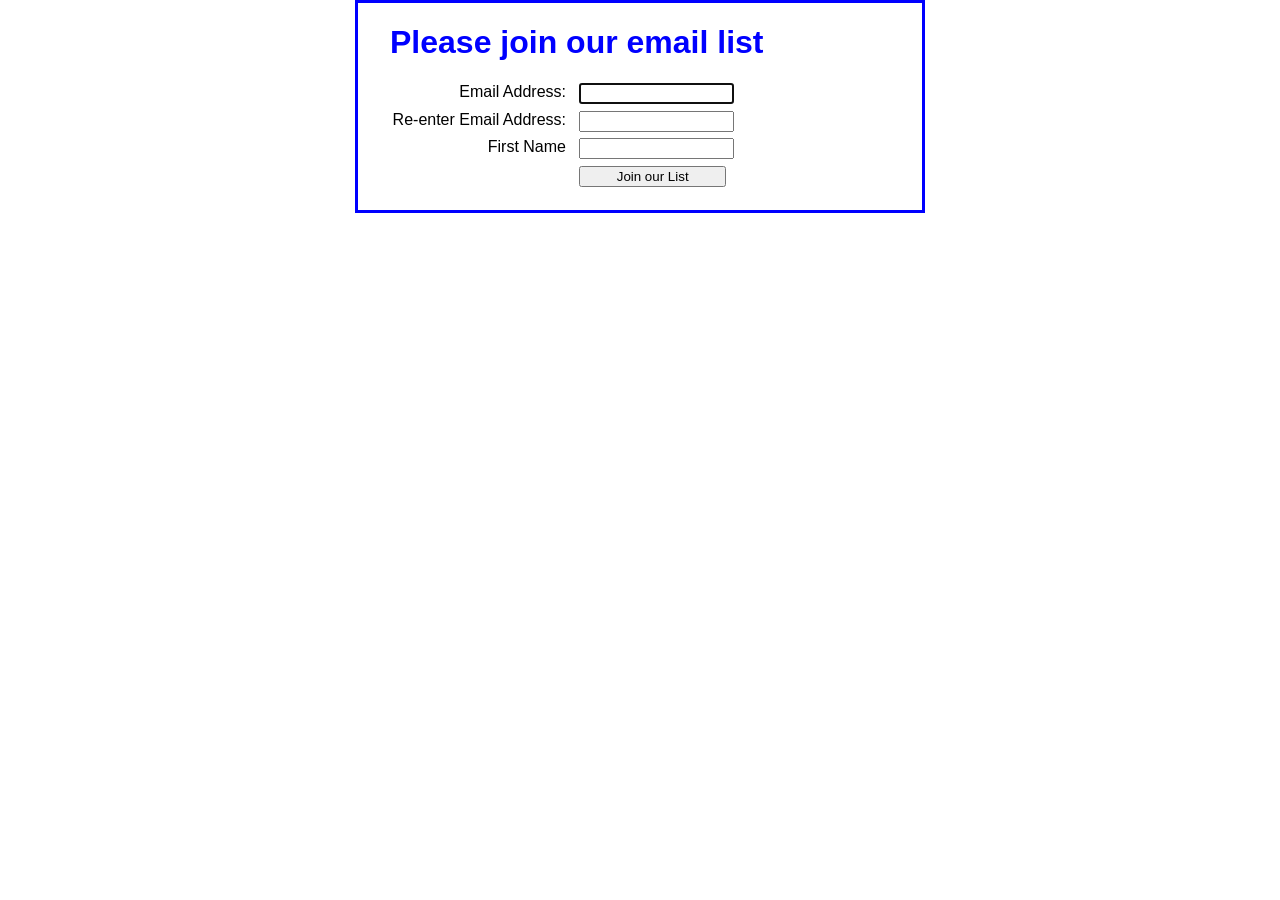
<file: index.html>
<!DOCTYPE html>
<html>
<head>
    <meta charset="UTF-8">	
    <title>Join Email List</title>
    <link rel="stylesheet" href="email_list.css">
    <script src="email_list.js"></script>
</head>
<body>
    <main>
        <h1>Please join our email list</h1>
        <form id="email_form" name="email_form" action="join.html" method="get">
            <label for="email_address1">Email Address:</label>
            <input type="text" id="email_address1" name="email_address1"><br>

            <label for="email_address2">Re-enter Email Address:</label>
            <input type="text" id="email_address2" name="email_address2"><br>

            <label for="first_name">First Name</label>
            <input type="text" id="first_name" name="first_name"><br>

            <label>&nbsp;</label>
            <input type="button" id="join_list" value="Join our List">
        </form>
    </main>
</body>
</html>
</file>
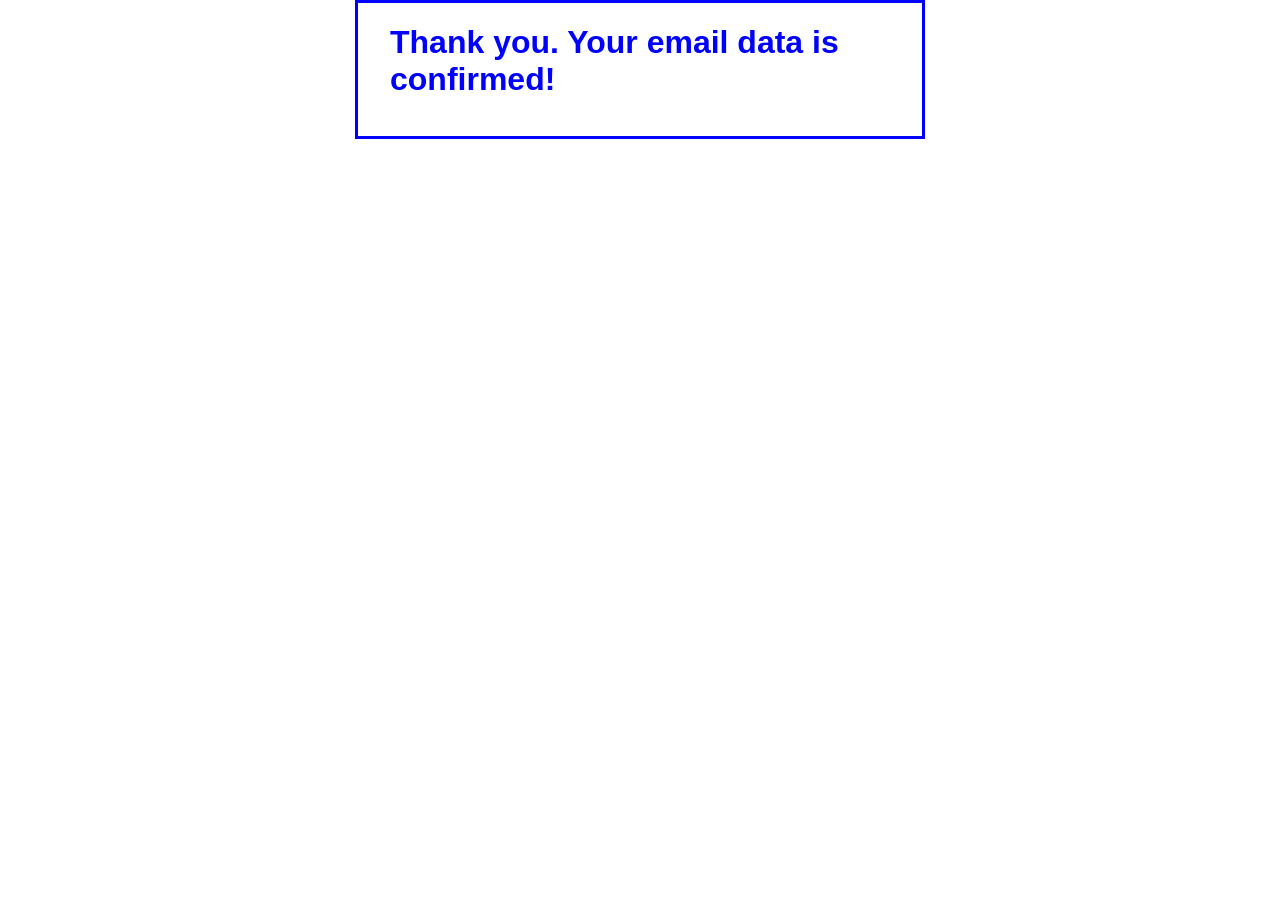
<file: confirmed.html>
<!DOCTYPE html>
<html lang="en">
<head>
    <meta charset="UTF-8">	
    <title>Thanks for joining</title>
    <link rel="stylesheet" href="email_list.css">
</head>
<body>
    <main>
        <h1>Thank you. Your email data is confirmed!</h1>
    </main>
</body>
</html>
</file>
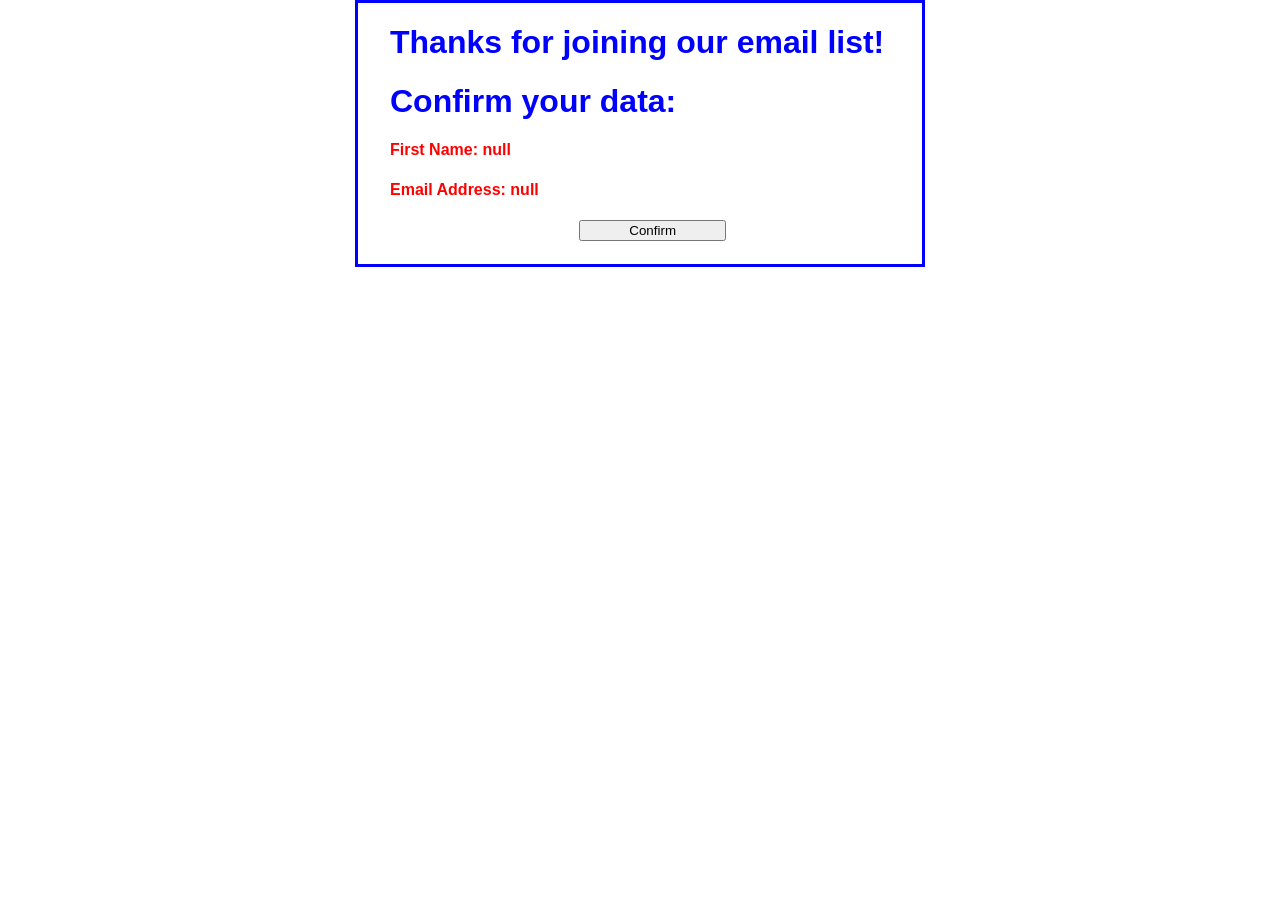
<file: join.html>
<!DOCTYPE html>
<html lang="en">
<head>
    <meta charset="UTF-8">	
    <title>Thanks for joining</title>
    <link rel="stylesheet" href="email_list.css">  
    <script src="join.js"></script>
</head>

<body>
    <main>
        <form id="confirm_form" name="confirm_form" action="confirmed.html" method="get">
            <h1>Thanks for joining our email list!</h1>
            <h1>Confirm your data:</h1>
            <h4 id="firstName"></h4>
            <h4 id="emailAddress"></h4>

            <label>&nbsp;</label>
            <input type="button" id="confirmBtn" value="Confirm">
        </form>   
    </main>
</body>
</html>
</file>
<file: email_list.css>
body {
    font-family: Arial, Helvetica, sans-serif;
    background-color: white;
    margin: 0 auto;
	padding: 0 2em 1em;
    width: 500px;
    border: 3px solid blue;
}
h1 {
	color: blue;
}
label {
	float: left;
    width: 11em;
    text-align: right;
}
input {
    margin-left: 1em;
	margin-right: 1em;
    margin-bottom: .5em;
    width: 11em;
}

h4 {
    color: red;
    font-family:'Segoe UI', Tahoma, Geneva, Verdana, sans-serif;
}
</file>
